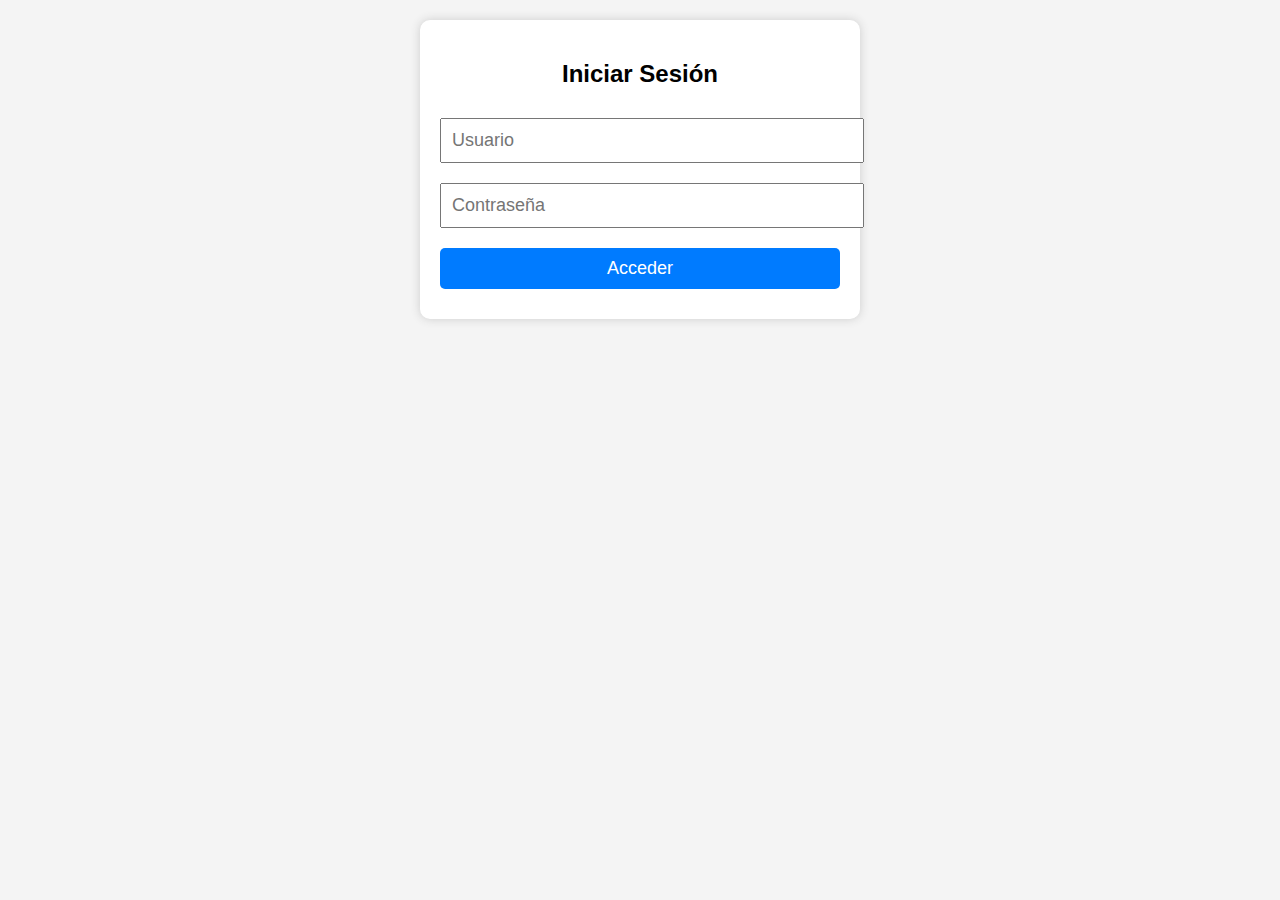
<file: index.html>
<!DOCTYPE html>
<html lang="es">
<head>
    <meta charset="UTF-8">
    <meta name="viewport" content="width=device-width, initial-scale=1.0">
    <title>Iniciar Sesión</title>
    <link rel="stylesheet" href="style.css">
</head>
<body>
    <div class="container">
        <h2>Iniciar Sesión</h2>
        <input type="text" id="username" placeholder="Usuario">
        <input type="password" id="password" placeholder="Contraseña">
        <button onclick="login()">Acceder</button>
    </div>

    <script>
        function login() {
            var username = document.getElementById("username").value;
            var password = document.getElementById("password").value;
            if (username === "1" && password === "1") {
                window.location.href = "upload.html"; // Redirige a la pantalla de carga de archivo
            } else {
                alert("Usuario o contraseña incorrectos.");
            }
        }
    </script>
</body>
</html>
</file>
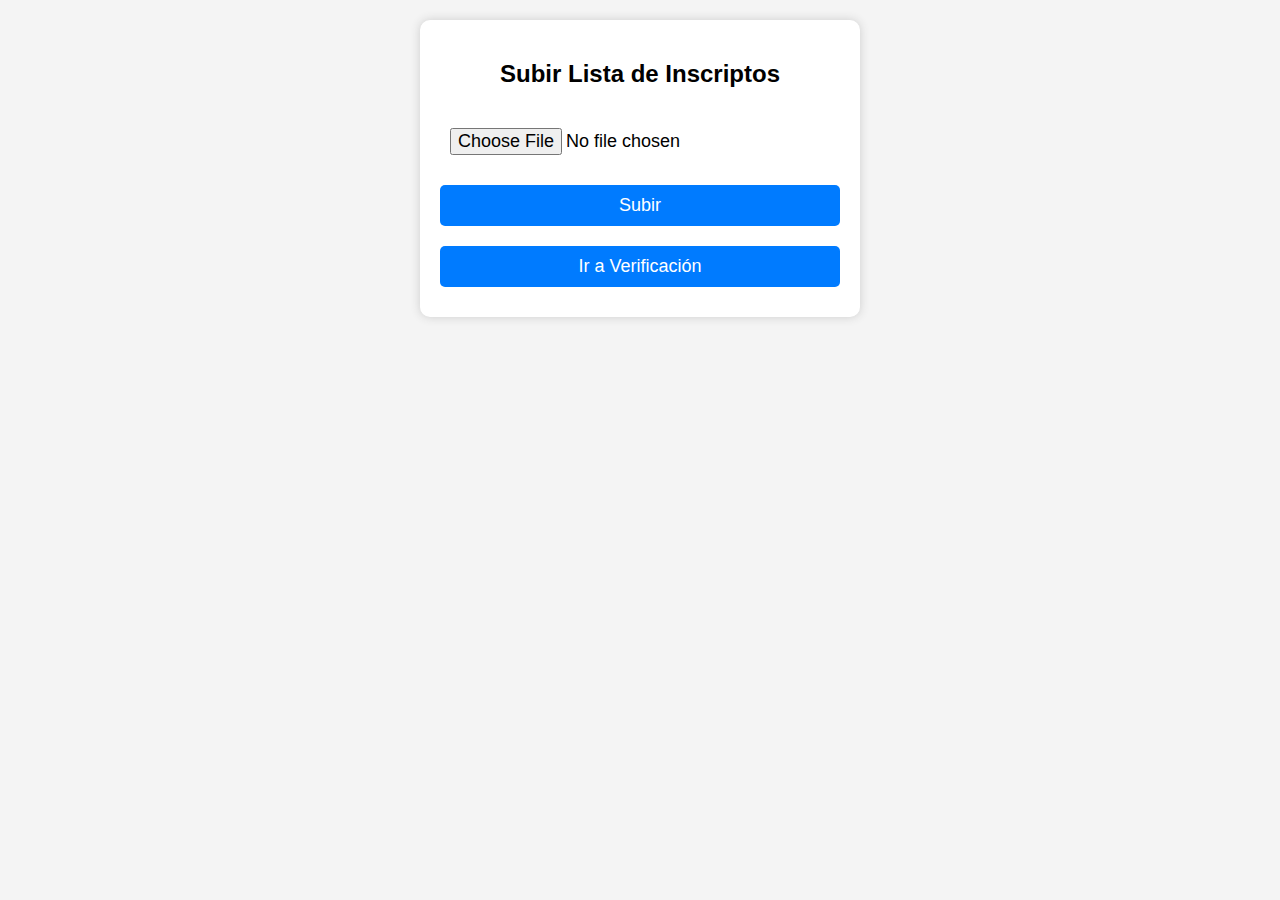
<file: upload.html>
<!DOCTYPE html>
<html lang="es">
<head>
    <meta charset="UTF-8">
    <meta name="viewport" content="width=device-width, initial-scale=1.0">
    <title>Subir Archivo</title>
    <link rel="stylesheet" href="style.css">
</head>
<body>
    <div class="container">
        <h2>Subir Lista de Inscriptos</h2>
        <input type="file" id="archivoExcel" accept=".xls, .xlsx">
        <button onclick="procesarExcel()">Subir</button>
        <button onclick="window.location.href='verification.html'">Ir a Verificación</button>
        <div id="resultado"></div>
    </div>

    <script>
        function procesarExcel() {
            var archivo = document.getElementById("archivoExcel").files[0];
            if (archivo) {
                alert("Archivo cargado correctamente.");
                document.getElementById("resultado").innerHTML = "Archivo subido: " + archivo.name;
            } else {
                alert("Por favor, seleccione un archivo.");
            }
        }
    </script>
</body>
</html>
</file>
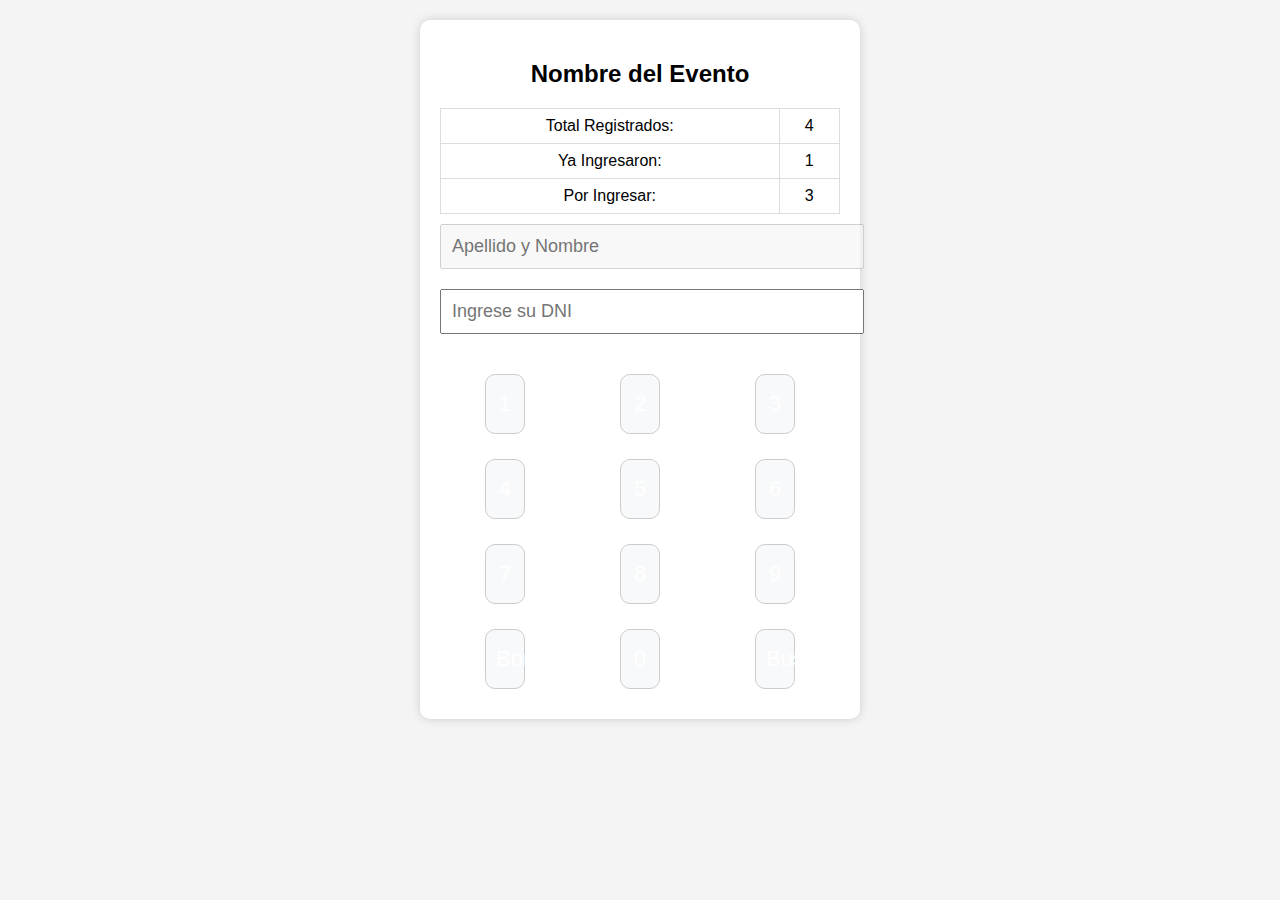
<file: verification.html>
<!DOCTYPE html>
<html lang="es">
<head>
    <meta charset="UTF-8">
    <meta name="viewport" content="width=device-width, initial-scale=1.0">
    <title>Verificación de Ingreso</title>
    <link rel="stylesheet" href="style.css">
</head>
<body>
    <div class="container">
        <h2 id="event-name">Nombre del Evento</h2>
        
        <table class="event-stats">
            <tr><td>Total Registrados:</td><td id="total-registrados">0</td></tr>
            <tr><td>Ya Ingresaron:</td><td id="total-ingresados">0</td></tr>
            <tr><td>Por Ingresar:</td><td id="total-por-ingresar">0</td></tr>
        </table>

        <input type="text" id="full-name" placeholder="Apellido y Nombre" disabled>
        <input type="text" id="dni" placeholder="Ingrese su DNI" readonly>

        <div id="status-message" class="status-box"></div>

        <div class="keypad">
            <button onclick="appendToDNI('1')">1</button>
            <button onclick="appendToDNI('2')">2</button>
            <button onclick="appendToDNI('3')">3</button>
            <button onclick="appendToDNI('4')">4</button>
            <button onclick="appendToDNI('5')">5</button>
            <button onclick="appendToDNI('6')">6</button>
            <button onclick="appendToDNI('7')">7</button>
            <button onclick="appendToDNI('8')">8</button>
            <button onclick="appendToDNI('9')">9</button>
            <button onclick="clearDNI()">Borrar</button>
            <button onclick="appendToDNI('0')">0</button>
            <button onclick="searchDNI()">Buscar</button>
        </div>
    </div>

    <script>
        let registros = [];

        // Cargar datos desde el archivo Excel subido (Simulación)
        function loadEventData() {
            registros = [
                { dni: "12345678", nombre: "Juan Pérez", ingreso: false },
                { dni: "87654321", nombre: "Ana López", ingreso: true },
                { dni: "11112222", nombre: "Carlos Gómez", ingreso: false },
                { dni: "33334444", nombre: "Laura Fernández", ingreso: false }
            ];
            actualizarEstadisticas();
        }

        function actualizarEstadisticas() {
            let total = registros.length;
            let ingresados = registros.filter(r => r.ingreso).length;
            let porIngresar = total - ingresados;

            document.getElementById("total-registrados").innerText = total;
            document.getElementById("total-ingresados").innerText = ingresados;
            document.getElementById("total-por-ingresar").innerText = porIngresar;
        }

        function appendToDNI(number) {
            var dniInput = document.getElementById('dni');
            dniInput.value += number;
        }

        function clearDNI() {
            document.getElementById('dni').value = '';
            document.getElementById('full-name').value = 'Apellido y Nombre';
            document.getElementById('status-message').style.display = 'none';
        }

        function searchDNI() {
            var dni = document.getElementById('dni').value;
            var encontrado = registros.find(r => r.dni === dni);

            if (encontrado) {
                document.getElementById('full-name').value = encontrado.nombre;
                var statusBox = document.getElementById("status-message");
                statusBox.style.display = "block";

                if (encontrado.ingreso) {
                    statusBox.innerText = "Este usuario YA INGRESÓ.";
                    statusBox.className = "status-box red-box";
                } else {
                    statusBox.innerText = "Ingreso permitido.";
                    statusBox.className = "status-box green-box";
                    encontrado.ingreso = true; // Marcar como ingresado
                    actualizarEstadisticas(); // Refrescar estadísticas
                }
            } else {
                var statusBox = document.getElementById("status-message");
                statusBox.style.display = "block";
                statusBox.innerText = "Usuario no encontrado.";
                statusBox.className = "status-box yellow-box";
            }
        }

        window.onload = loadEventData; // Cargar datos cuando se abra la página
    </script>
</body>
</html>
</file>
<file: style.css>
body {
    font-family: Arial, sans-serif;
    text-align: center;
    background-color: #f4f4f4;
    margin: 0;
    padding: 0;
}

.container {
    width: 90%;
    max-width: 400px;
    margin: 20px auto;
    padding: 20px;
    background: white;
    box-shadow: 0px 0px 10px #ccc;
    border-radius: 10px;
}

input, button {
    width: 100%;
    margin: 10px 0;
    padding: 10px;
    font-size: 18px;
}

button {
    background-color: #007bff;
    color: white;
    border: none;
    cursor: pointer;
    border-radius: 5px;
}

button:hover {
    background-color: #0056b3;
}

.keypad {
    display: grid;
    grid-template-columns: repeat(3, 1fr);
    grid-gap: 5px;
    justify-items: center;
    margin-top: 20px;
}

.keypad button {
    width: 40px;
    height: 60px;
    font-size: 22px;
    border: 1px solid #ccc;
    border-radius: 10px;
    background: #f8f9fa;
}

.keypad button:hover {
    background: #ddd;
}

.event-stats {
    width: 100%;
    margin-top: 15px;
    border-collapse: collapse;
}

.event-stats td {
    border: 1px solid #ddd;
    padding: 8px;
    font-size: 16px;
}

.status-box {
    padding: 10px;
    margin-top: 10px;
    border-radius: 5px;
    text-align: center;
    display: none;
    font-weight: bold;
}

.green-box { background-color: #4CAF50; color: white; }
.red-box { background-color: #FF5733; color: white; }
.yellow-box { background-color: #FFD700; color: black; }
</file>
